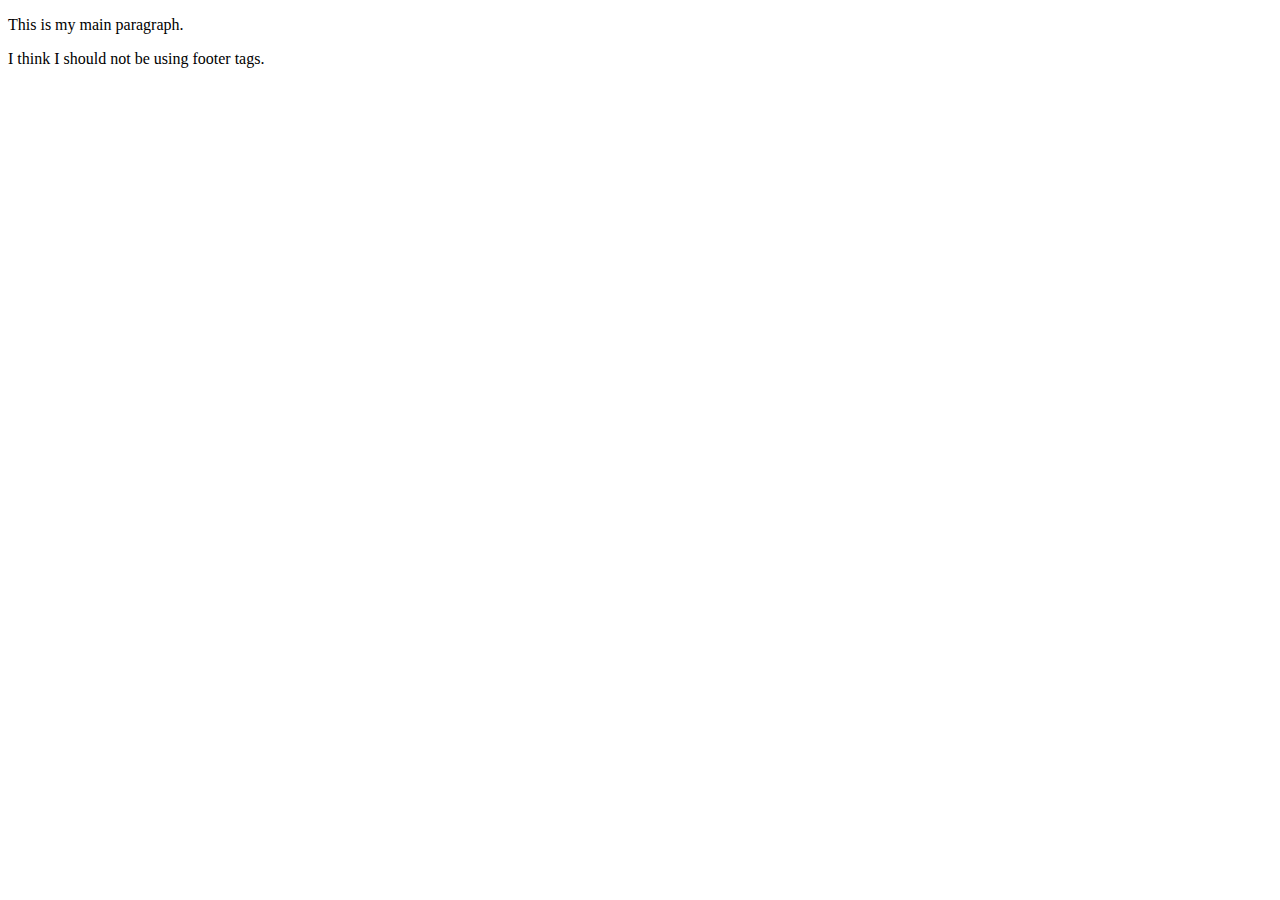
<file: HTML5/Week-2/index.html>
<!DOCTYPE html>
<html lang="en">
<head>
	<meta charset="UTF-8">
	<title>First Page</title>
</head>
<body>
	<main><p>This is my main paragraph.</p></main>
	<footer>
		<p> I think I should not be using footer tags.</p>
	</footer>
</body>
</html>
</file>
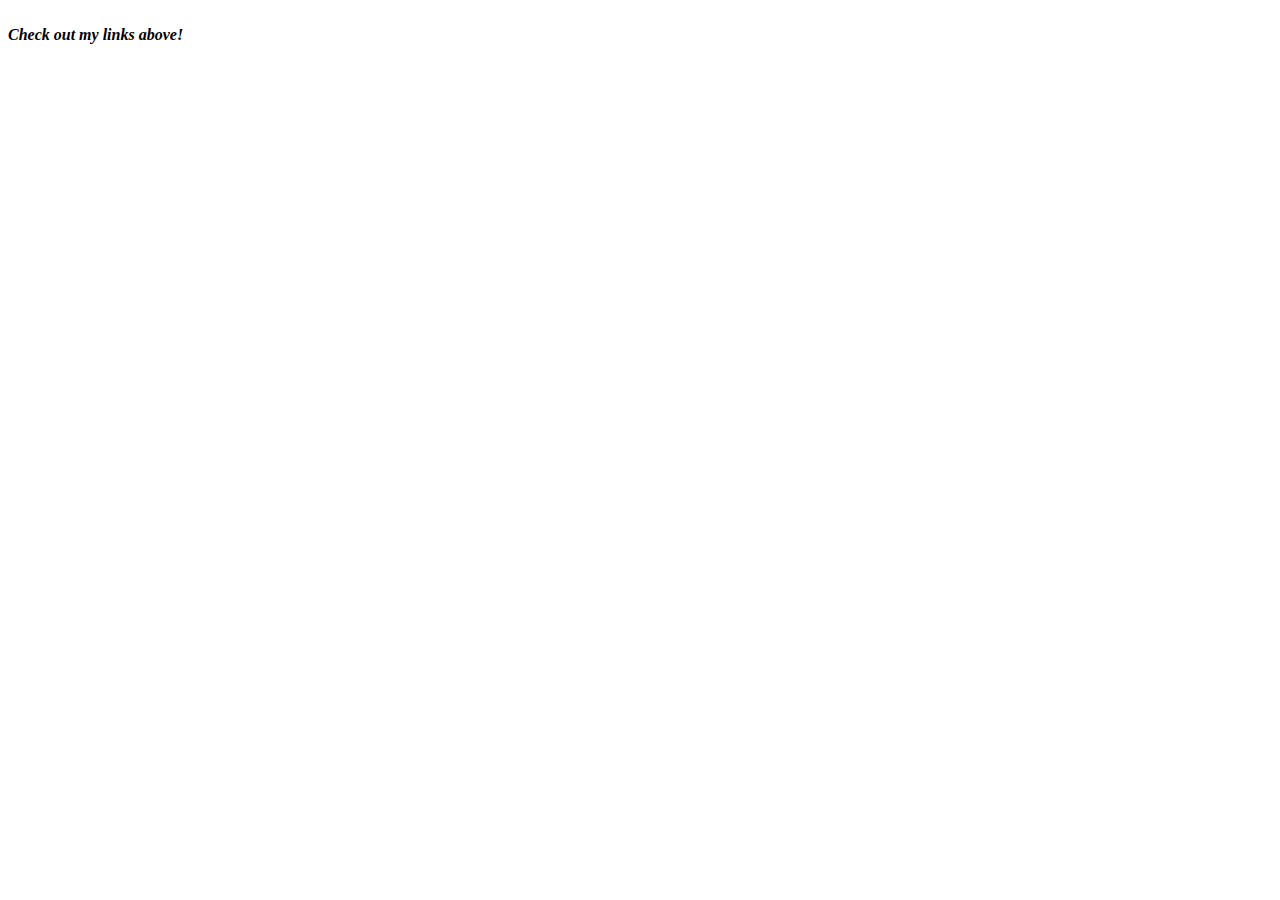
<file: HTML5/Week-2/font-awesome.html>
<!DOCTYPE html>
<html lang="en">
<head>
	<meta charset="UTF-8">
	<title>Using Font Awesome.</title>
	<link rel="stylesheet" href="https://use.fontawesome.com/releases/v5.7.2/css/all.css" integrity="sha384-fnmOCqbTlWIlj8LyTjo7mOUStjsKC4pOpQbqyi7RrhN7udi9RwhKkMHpvLbHG9Sr" crossorigin="anonymous">
</head>
<body>
	<a href="https://facebook.com/sankalp4" aria-label="Facebook Profile" target="_blank"><i class="fab fa-facebook-square fa-3x"></i></a>
	<a href="https://steamcommunity.com/id/dirtymelody" aria-label="Steam Profle" target="_blank"><i class="fab fa-steam-square fa-3x"></i></a>
	<br>
	<b><i>Check out my links above!</i></b>
</body>
</html>
</file>
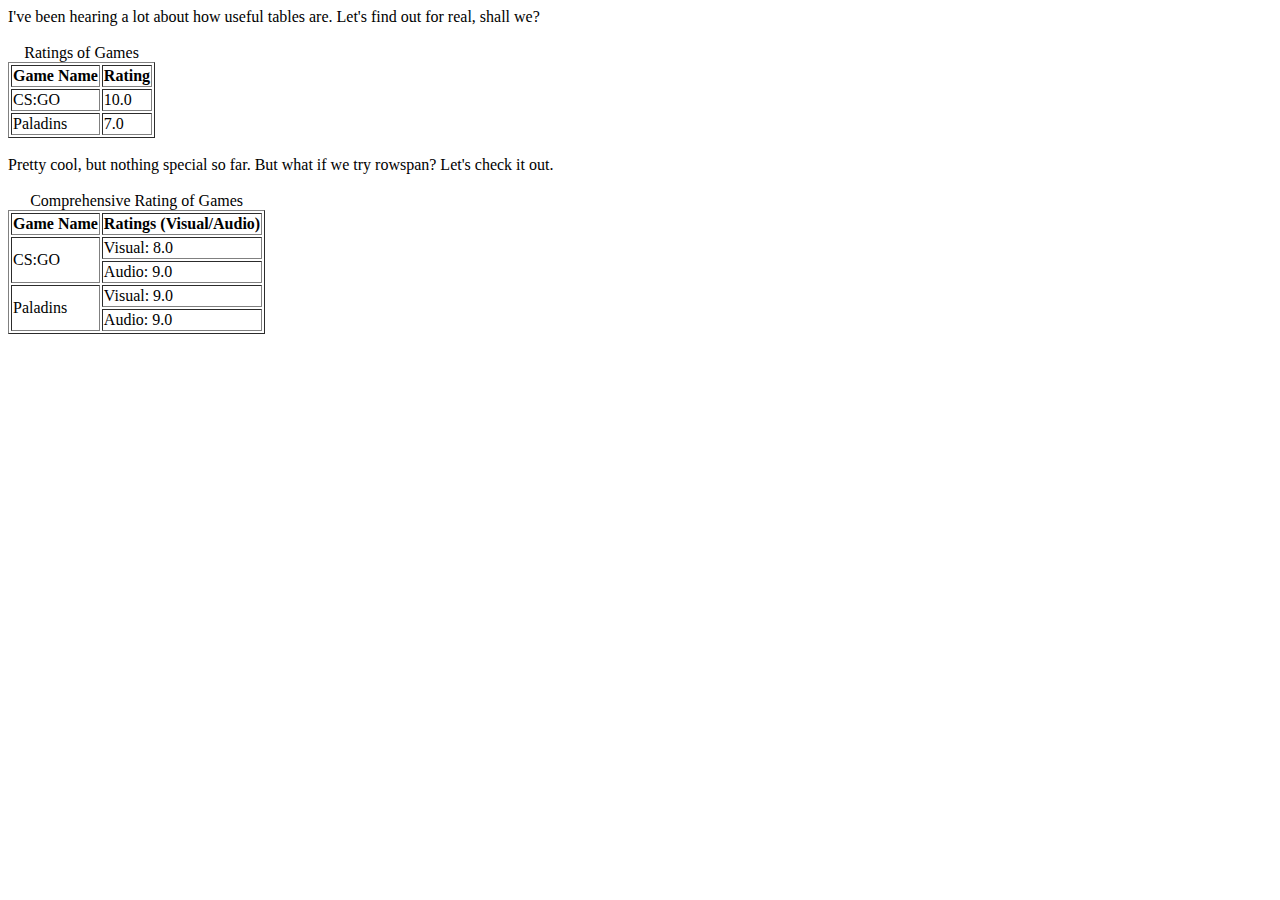
<file: HTML5/Week-2/tables.html>
<!DOCTYPE html>
<html lang="en">
<head>
	<meta charset="UTF-8">
	<title>Tables.</title>
</head>
<body>
	I've been hearing a lot about how useful tables are. Let's find out for real, shall we?
	<br>
	<br>
	<table border="1">
		<caption>Ratings of Games</caption>
		<th> Game Name </th><th> Rating </th>
		<tr><td>CS:GO</td><td>10.0</td></tr>
		<tr><td>Paladins</td><td>7.0</td></tr>
	</table>
	<br>
	Pretty cool, but nothing special so far. But what if we try rowspan? Let's check it out.
	<br>
	<br>
	<table border="1">
		<caption>Comprehensive Rating of Games</caption>
		<th> Game Name </th><th> Ratings (Visual/Audio) </th>
		<tr><td rowspan="2">CS:GO</td><td>Visual: 8.0</td></tr>
			<tr><td>Audio: 9.0</td></tr>
		<tr><td rowspan="2">Paladins</td><td>Visual: 9.0</td></tr>
			<tr><td>Audio: 9.0</td></tr>
	</table>
</body>
</html>
</file>
